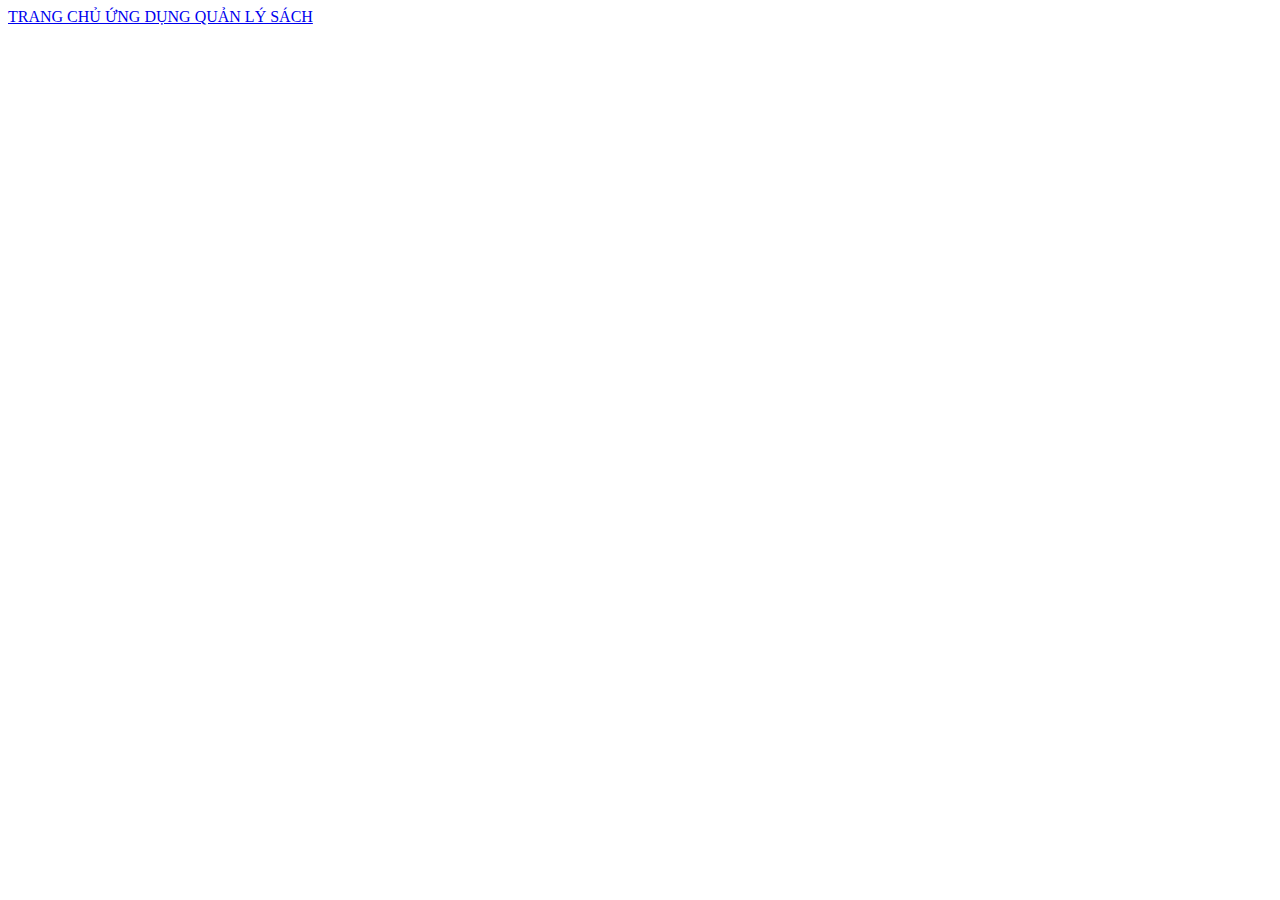
<file: NguyenDacThang/src/main/resources/templates/home/index.html>
<!DOCTYPE html>
<html xmlns:th="http://www.thymeleaf.org" lang="en">
<head>
    <meta charset="UTF-8">
    <meta http-equiv="X-UA-Compatible" content="IE=edge">
    <meta name="viewport" content="width=device-width, initialscale=1.0">
    <title>ỨNG DỤNG QUẢN LÝ SÁCH</title>
    <th:block th:replace="~{layout::link-css}"></th:block>
    <th:block th:replace="~{layout::custom-css}"></th:block>
</head>
<body>
<th:block th:replace="~{layout::header}"></th:block>
<div class="container">
    <nav class="navbar navbar-light bg-light">
        <div class="container-fluid">
            <a class="navbar-brand" href="#">
                TRANG CHỦ ỨNG DỤNG QUẢN LÝ SÁCH
            </a>
        </div>
    </nav>
</div>
<th:block th:replace="~{layout::footer}"></th:block>
</body>
</html>
</file>
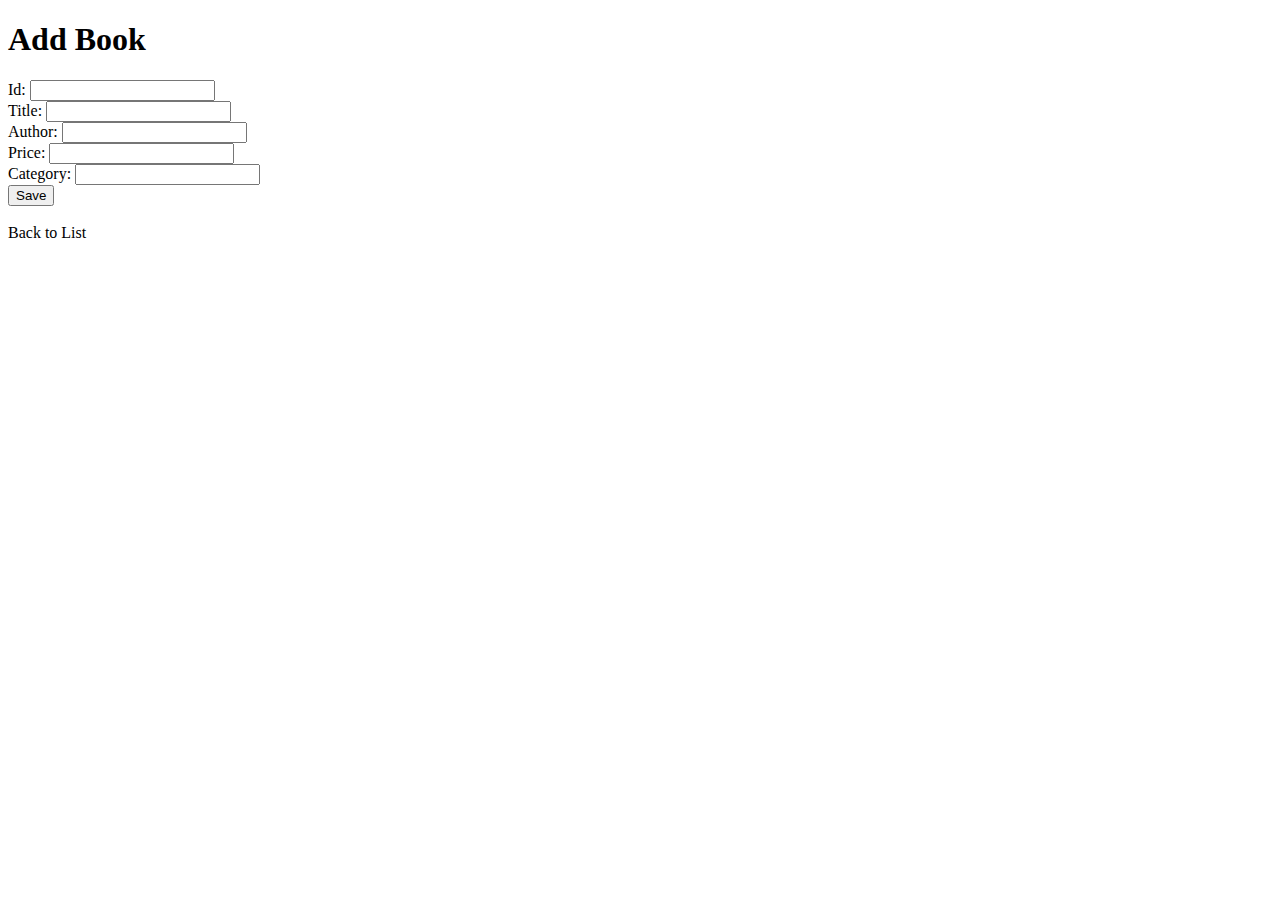
<file: NguyenDacThang/src/main/resources/templates/book/add.html>
<!DOCTYPE html>
<html xmlns:th="http://www.thymeleaf.org" lang="en">
<head>
    <meta charset="UTF-8">
    <meta http-equiv="X-UA-Compatible" content="IE=edge">
    <meta name="viewport" content="width=device-width, initialscale=1.0">
    <th:block th:replace="~{layout::link-css}"></th:block>
    <th:block th:replace="~{layout::custom-css}"></th:block>
    <title>Add Book</title>
</head>
<body>
<th:block th:replace="~{layout::header}"></th:block>
<div class="container">
    <h1>Add Book</h1>
    <form th:action="@{/books/add}" th:object="${book}" method="post">
        <!--    <div class="col-6 mb-3">-->
        <!--      <label class="form-label" for="id">Id:</label>-->
        <!--      <input class="form-control" type="text" th:field="*{id}" id="id" required>-->
        <!--    </div>-->
        <div class="col-6 mb-3">
            <label class="form-label" for="id">Id:</label>
            <input class="form-control" type="text" th:field="*{id}" id="id" required>
        </div>
        <div class="col-6 mb-3">
            <label class="form-label" for="title">Title:</label>
            <input class="form-control" type="text" th:field="*{title}" id="title" required>
        </div>
        <div class="col-6 mb-3">
            <label class="form-label" for="author">Author:</label>
            <input class="form-control" type="text" th:field="*{author}"
                   id="author" required>
        </div>
        <div class="col-6 mb-3">
            <label class="form-label" for="price">Price:</label>
            <input class="form-control" type="text" th:field="*{price}"
                   id="price" pattern="[0-9]+([,.][0-9]+)?"
                   title="Please enter a valid price (numeric value).">
        </div>
        <div class="col-6 mb-3">
            <label class="form-label" for="category">Category:</label>
            <input class="form-control" type="text" th:field="*{category}"
                   id="category" required>
        </div>
        <input type="submit" class="btn btn-primary" value="Save">
    </form>
    <br>
    <a th:href="@{/books}">Back to List</a>
</div>
<th:block th:replace="~{layout::footer}"></th:block>
</body>
</html>
</file>
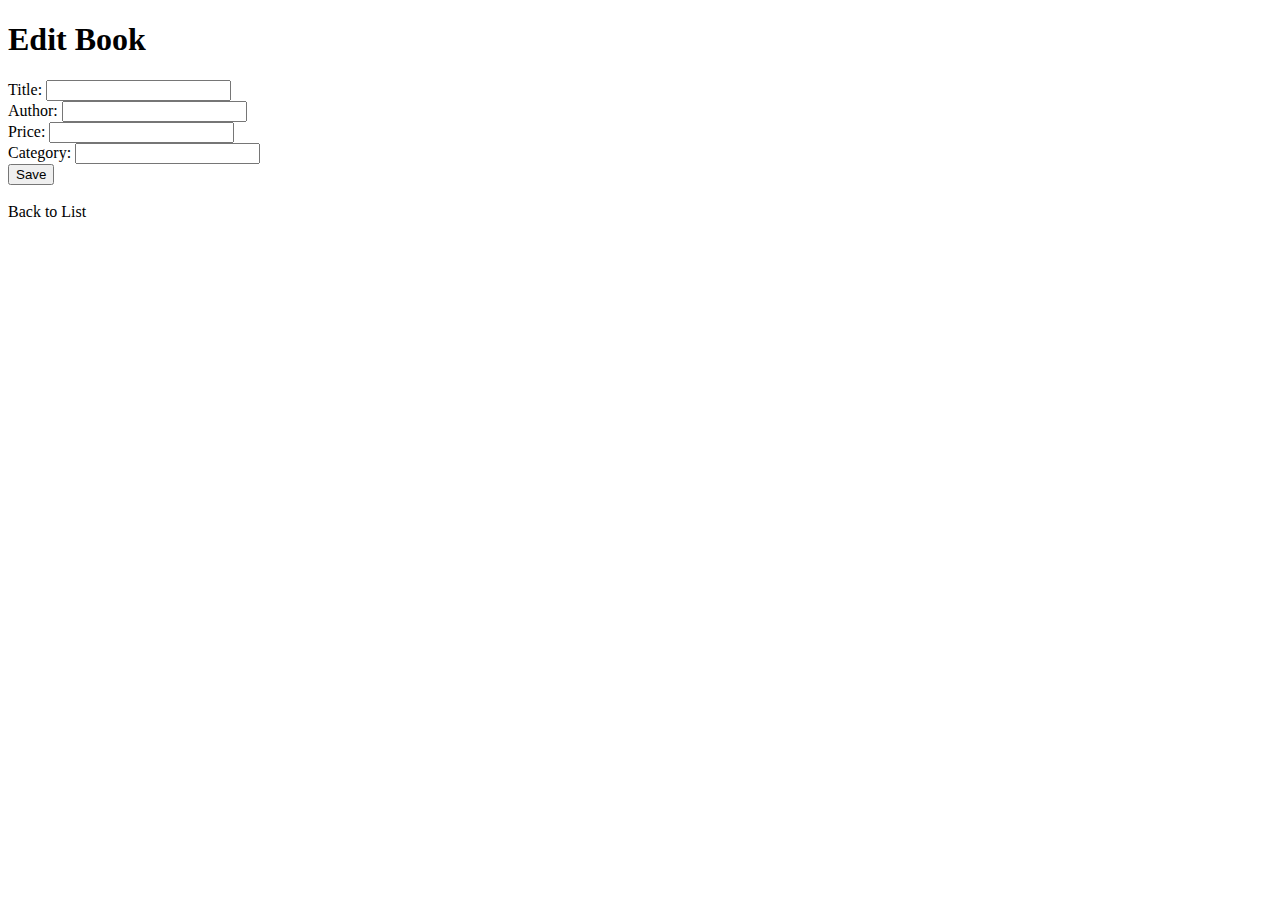
<file: NguyenDacThang/src/main/resources/templates/book/edit.html>
<!DOCTYPE html>
<html xmlns:th="http://www.thymeleaf.org" lang="en">
<head>
  <meta charset="UTF-8">
  <meta http-equiv="X-UA-Compatible" content="IE=edge">
  <meta name="viewport" content="width=device-width, initialscale=1.0">
  <th:block th:replace="~{layout::link-css}"></th:block>
  <th:block th:replace="~{layout::custom-css}"></th:block>
  <title>Edit Book</title>
</head>
<body>
<th:block th:replace="~{layout::header}"></th:block>
<div class="container">
  <h1>Edit Book</h1>
  <form th:action="@{/books/edit}" th:object="${book}" method="post">
    <input type="hidden" th:field="*{id}">
    <div class="col-6 mb-3">
      <label class="form-label" for="title">Title:</label>
      <input class="form-control" type="text" th:field="*{title}"
             id="title">
    </div>
    <div class="col-6 mb-3">
      <label class="form-label" for="author">Author:</label>
      <input class="form-control" type="text" th:field="*{author}"
             id="author">
    </div>
    <div class="col-6 mb-3">
      <label class="form-label" for="price">Price:</label>
      <input class="form-control" type="text" th:field="*{price}"
             id="price">
    </div>
    <div class="col-6 mb-3">
      <label class="form-label" for="category">Category:</label>
      <input class="form-control" type="text" th:field="*{category}"
             id="category">
    </div>
    <input type="submit" value="Save">
  </form>
  <br>
  <a th:href="@{/books}">Back to List</a>
</div>
<th:block th:replace="~{layout::footer}"></th:block>
</body>
</html>
</file>
